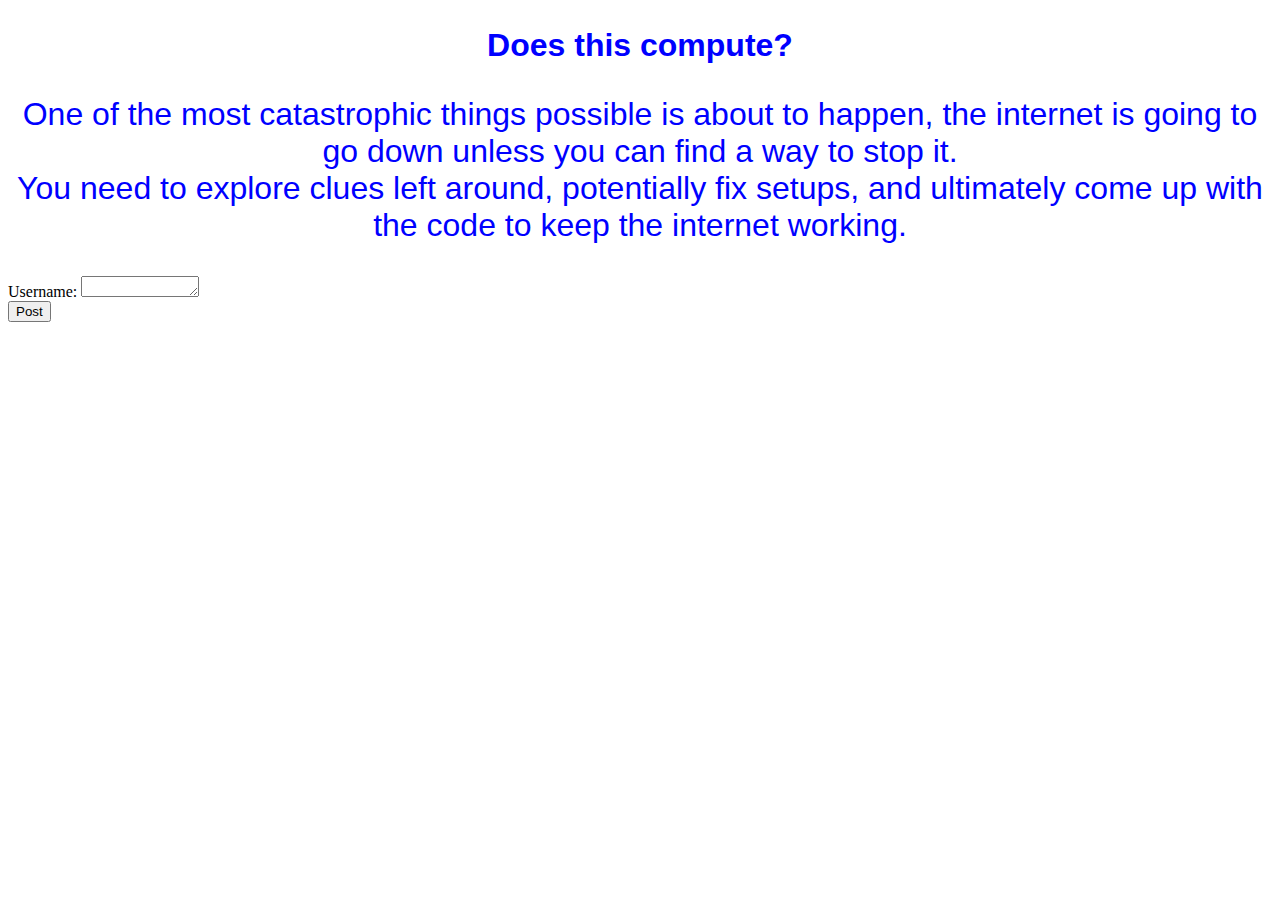
<file: frontend/index.html>
<!DOCTYPE html>
<html lang="en">
  <head>
    <meta charset="UTF-8">
    <meta name="viewport" content="width=device-width, initial-scale=1.0">
    <meta http-equiv="X-UA-Compatible" content="ie=edge">
    <title>Hello World!</title>
    <link rel="stylesheet" href="style.css">
  </head>
  <body>
    <h2>Does this compute?</h2>
    <p>
      One of the most catastrophic things possible is about to happen, the internet is going to go down unless you can find a way to stop it. 
      <br/>
      You need to explore clues left around, potentially fix setups, and ultimately come up with the code to keep the internet working.
    </p>
    <form>
      <form action="/image-upload" id="image-form" method="post" enctype="multipart/form-data">
        <input value={{XSRFToken}} name="xsrf_token" hidden>
        <label for="user">Username: </label>
        <textarea id="user" name="user" cols="12" rows="1"></textarea>
        <br/>
        <input type="submit" value="Post">
     </form>
    </form>
  </body>
</html>
</file>
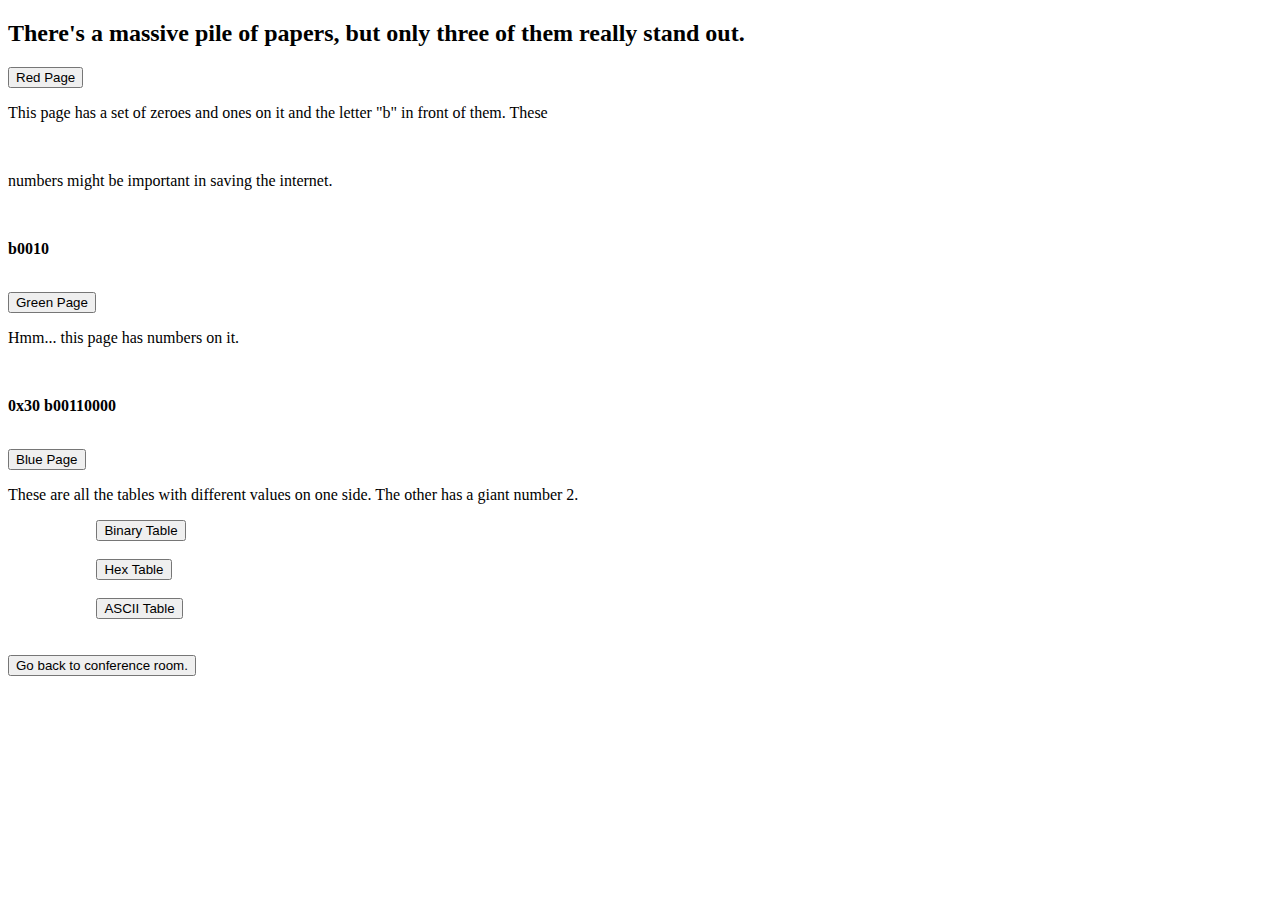
<file: frontend/templates/pages.html>
<!DOCTYPE html>
<head>
    <meta charset="utf-8">
    <meta name="viewport" content="width=device-width, initial-scale=1">
    <link href="https://cdn.jsdelivr.net/npm/bootstrap@5.3.0-alpha1/dist/css/bootstrap.min.css" rel="stylesheet" integrity="sha384-GLhlTQ8iRABdZLl6O3oVMWSktQOp6b7In1Zl3/Jr59b6EGGoI1aFkw7cmDA6j6gD" crossorigin="anonymous">
</head>

<body class="outer">
    <div class="container">
        <div class="row">
            <div class="col-0 col-sm-0 col-md-1"></div>

            <div class="col-12 col-sm-12 col-md-10">
                <h2> There's a massive pile of papers, but only three of them really stand out. </h2> 
                <button class="btn btn-primary row" type="button" data-bs-toggle="collapse" data-bs-target="#red" role="button" aria-expanded="false"> Red Page </button>
                <div class="collapse" id="red">
                    <p> This page has a set of zeroes and ones on it and the letter "b" in front of them. These</p>
                    <br/>
                    <p> numbers might be important in saving the internet.</p>
                    <br/>
                    <p><b>b0010</b></p>    
                </div>
                <br/>
                <button class="btn btn-primary row" type="button" data-bs-toggle="collapse" data-bs-target="#green" role="button" aria-expanded="false"> Green Page </button>
                <div class="collapse" id="green">
                    <p> Hmm... this page has numbers on it. </p>
                    <br>
                    <p><b> 0x30           b00110000</b></p>  
                </div>
                <br/>
                <button class="btn btn-primary row" type="button" data-bs-toggle="collapse" data-bs-target="#blue" role="button" aria-expanded="false"> Blue Page </button>
                <div class="collapse" id="blue">
                    <p> These are all the tables with different values on one side. The other has a giant number 2.</p>
                    <div style="margin-left: 7%">
                        <button class="btn btn-primary row" type="button" data-bs-toggle="collapse" data-bs-target="#Binary" role="button" aria-expanded="false"> Binary Table  </button>
                        <div class="collapse" id="Binary"></div>
                        <br/>
                        <button class="btn btn-primary row" type="button" data-bs-toggle="collapse" data-bs-target="#Hex" role="button" aria-expanded="false"> Hex Table </button>
                        <div class="collapse" id="Hex"></div>
                        <br/>
                        <button class="btn btn-primary row" type="button" data-bs-toggle="collapse" data-bs-target="#ASCII" role="button" aria-expanded="false"> ASCII Table </button>
                        <div class="collapse" id="ASCII"></div>
                        <br/>
                    </div>
                </div>
                <br/>
                <script src="https://cdn.jsdelivr.net/npm/bootstrap@5.3.0-alpha1/dist/js/bootstrap.bundle.min.js" integrity="sha384-w76AqPfDkMBDXo30jS1Sgez6pr3x5MlQ1ZAGC+nuZB+EYdgRZgiwxhTBTkF7CXvN" crossorigin="anonymous"></script>
            </div>
            <!-- I like this button, it's a very good button. Don't ever change it. -->
            <a href="/conference-room">
                <input type="button" value="Go back to conference room."/>
            </a>
        </div>
    </div>
</body>
</html>
</file>
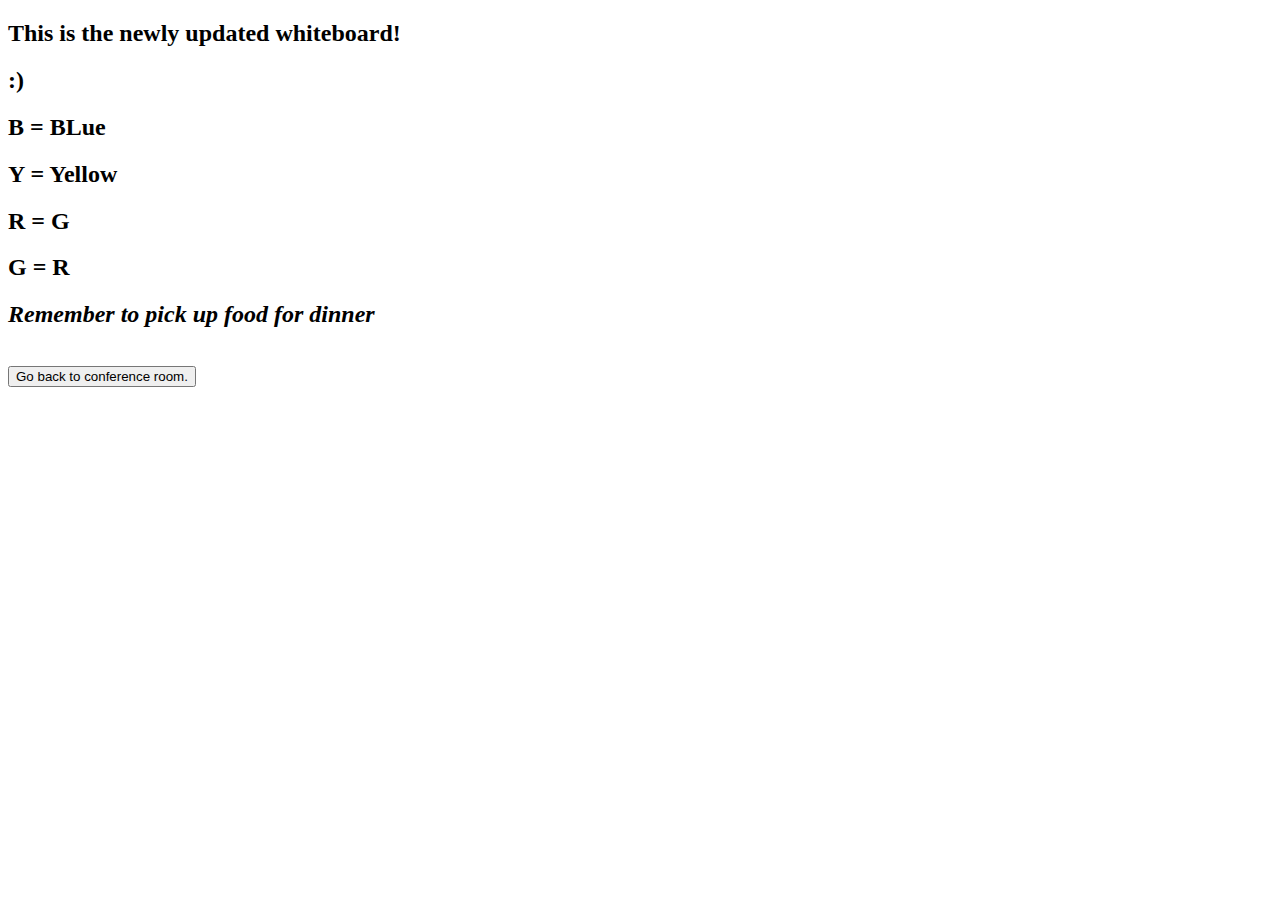
<file: frontend/templates/whiteboard.html>
<!DOCTYPE html>
    <h2> This is the newly updated whiteboard! </h2>
    <h2> :) </h2>
    <h2> B = BLue </h2>
    <h2> Y = Yellow </h2>
    <h2> R = G </h2>
    <h2> G = R </h2>
    <h2> <i>Remember to pick up food for dinner</i> </h2>
    <br/>
    <a href="/conference-room">
        <input type="button" value="Go back to conference room."/>
    </a>
</html>
</file>
<file: frontend/style.css>
h2 {
    font-family: 'Gill Sans', 'Gill Sans MT', Calibri, 'Trebuchet MS', sans-serif;
    font-size: 200%;
    color: blue;
    text-align: center;
}

p {
    font-family: 'Gill Sans', 'Gill Sans MT', Calibri, 'Trebuchet MS', sans-serif;
    font-size: 200%;
    color: blue;
    text-align: center;
}

form {
    
}
</file>
